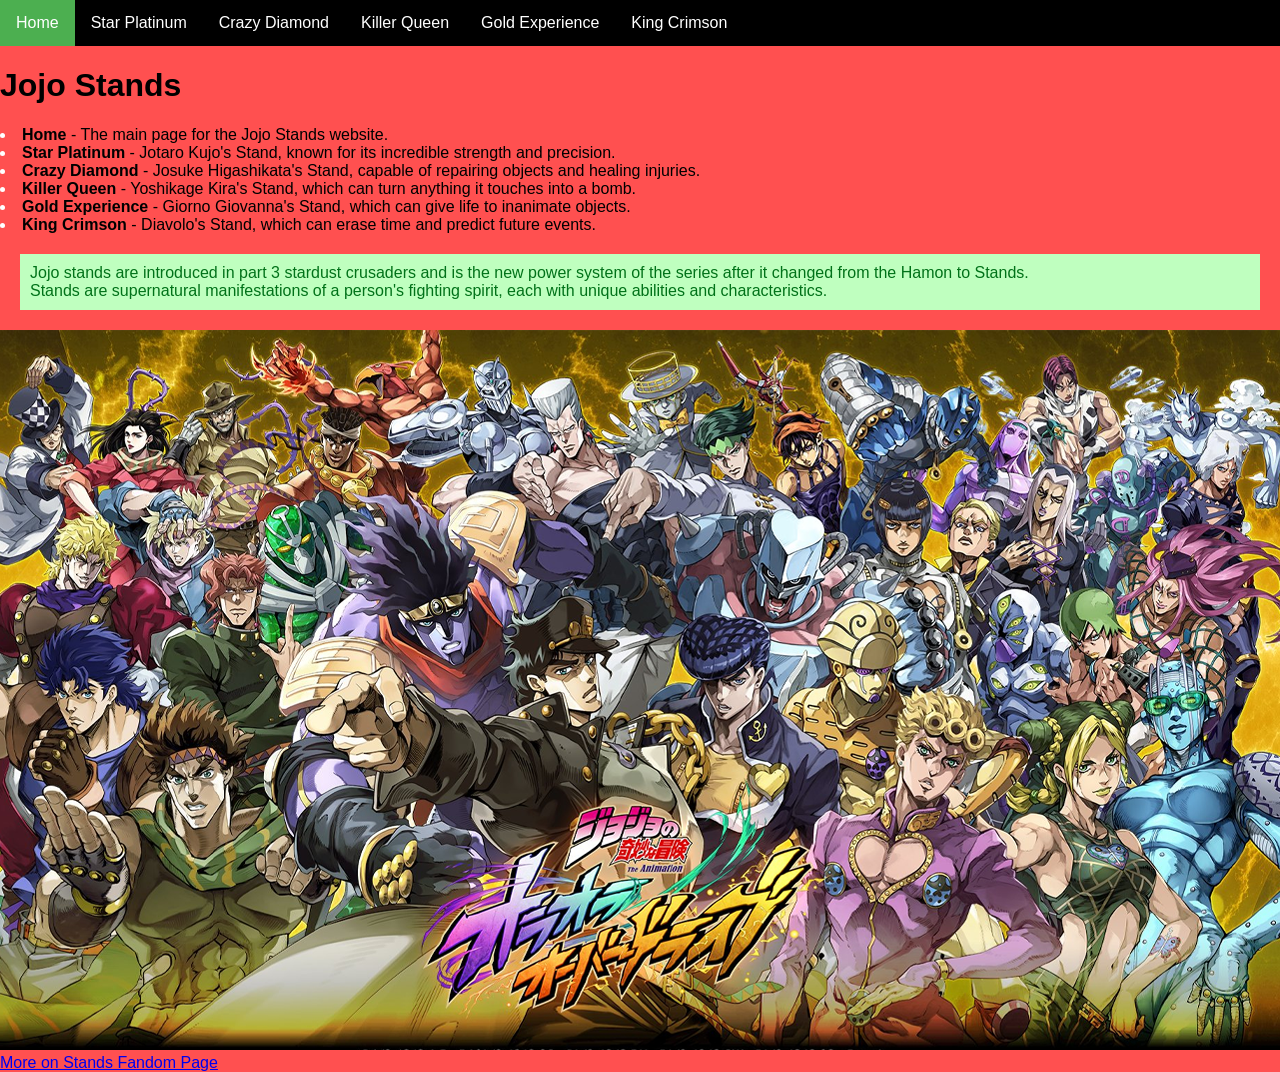
<file: index.html>
<!DOCTYPE html>
<html lang="en">
<head>
    <meta charset="UTF-8">
    <meta name="viewport" content="width=device-width, initial-scale=1.0">
    <title>Jojo Stands</title>

 <meta charset="UTF-8">
    <meta name="viewport" content="width=device-width, initial-scale=1.0">
    <title>Jojo Stands</title>
<link rel="stylesheet" href="style.css" href="index.css">
<link rel="stylesheet" href="index.css">
</head>
<body>
    <ul>
  <li><a class="active" href="index.html">Home</a></li>
  <li><a  href="starplatinum.html">Star Platinum</a></li>
  <li><a  href="crazydiamond.html">Crazy Diamond</a></li>
  <li><a  href="killerqueen.html">Killer Queen</a></li>
  <li><a href="goldexperience.html">Gold Experience</a></li>
  <li><a href="kingcrimson.html">King Crimson</a></li>

</ul>


<h1>Jojo Stands</h1></p>
    
    
    

       <li><strong>Home</strong> - The main page for the Jojo Stands website.</li>
        <li><strong>Star Platinum</strong> - Jotaro Kujo's Stand, known for its incredible strength and precision.</li>
        <li><strong>Crazy Diamond</strong> - Josuke Higashikata's Stand, capable of repairing objects and healing injuries.</li>
        <li><strong>Killer Queen</strong> - Yoshikage Kira's Stand, which can turn anything it touches into a bomb.</li>
        <li><strong>Gold Experience</strong> - Giorno Giovanna's Stand, which can give life to inanimate objects.</li>
        <li><strong>King Crimson</strong> - Diavolo's Stand, which can erase time and predict future events.</li> 


        <p class="text-block">Jojo stands are introduced in part 3 stardust crusaders and is the new power system of the series after it changed from the Hamon to Stands.<br>
    Stands are supernatural manifestations of a person's fighting spirit, each with unique abilities and characteristics. </p>
  <img src="JoJoOraDora.png" alt="Jojo Stands Logo" class="content-image">
 <a href="https://jojo.fandom.com/wiki/Stands">More on Stands Fandom Page</a>
 
    <link rel="stylesheet" href="index.css">
  
  
 









</body>









</html>
</file>
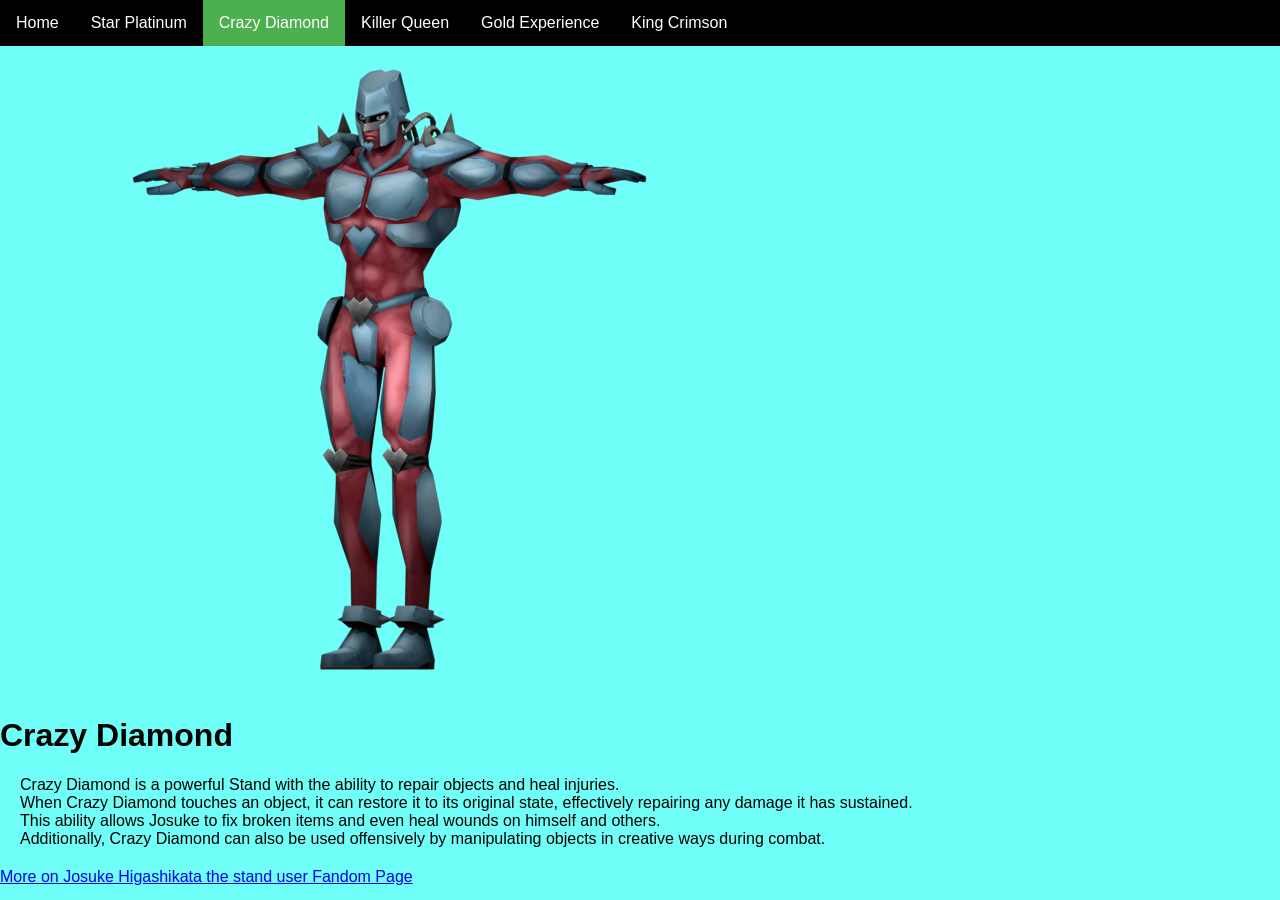
<file: crazydiamond.html>
<html lang="en">
<head>
    <meta charset="UTF-8">
    <meta name="viewport" content="width=device-width, initial-scale=1.0">
    <title>Jojo Stands</title>
<link rel="stylesheet" href="crazydiamond.css">
</head>
<body>
  <ul>
  <li><a  href="index.html">Home</a></li>
    <li><a  href="starplatinum.html">Star Platinum</a></li>
  <li><a  class="active" href="crazydiamond.html">Crazy Diamond</a></li>
  <li><a  href="killerqueen.html">Killer Queen</a></li>
  <li><a href="goldexperience.html">Gold Experience</a></li>
  <li><a href="kingcrimson.html">King Crimson</a></li>
</ul>

<img src="crazydiamondT.png" alt="Crazy Diamond" class="content-image">
<h1>Crazy Diamond</h1>
<p class="text-block">Crazy Diamond is a powerful Stand with the ability to repair objects and heal injuries. <br>When Crazy Diamond touches an object, it can restore it to its original state, effectively repairing any damage it has sustained. <br>
  This ability allows Josuke to fix broken items and even heal wounds on himself and others. <br>
  Additionally, Crazy Diamond can also be used offensively by manipulating objects in creative ways during combat.</p>
<a href="https://jojo.fandom.com/wiki/Josuke_Higashikata">More on Josuke Higashikata the stand user Fandom Page</a>
</body>
</html>
</file>
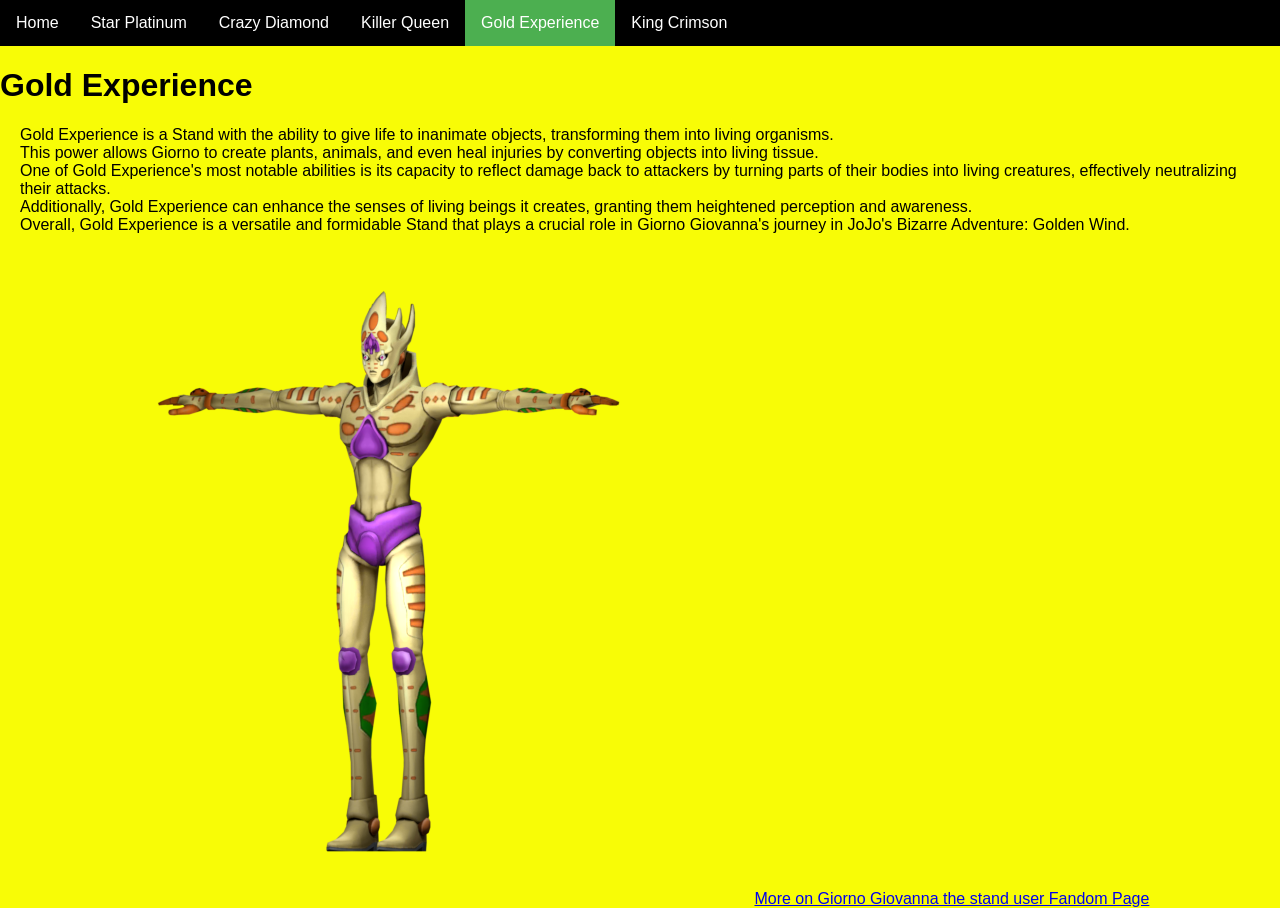
<file: goldexperience.html>
<html lang="en">
<head>
    <meta charset="UTF-8">
    <meta name="viewport" content="width=device-width, initial-scale=1.0">
    <title>Jojo Stands</title>
<link rel="stylesheet" href="goldexperience.css">
</head>
<body>
  <ul>
  <li><a  href="index.html">Home</a></li>
    <li><a  href="starplatinum.html">Star Platinum</a></li>
  <li><a  href="crazydiamond.html">Crazy Diamond</a></li>
  <li><a  href="killerqueen.html">Killer Queen</a></li>
  <li><a class="active" href="goldexperience.html">Gold Experience</a></li>
  <li><a href="kingcrimson.html">King Crimson</a></li>
</ul>

<style>
.highlight {
    background-color: yellow; /* Background behind text */
    color: black;             /* Text color */
    font-weight: bold;       /* Make text bold */

 
}</style>
<h1>Gold Experience</h1>  
<p> Gold Experience is a Stand with the ability to give life to inanimate objects, transforming them into living organisms. <br> This power allows Giorno to create plants, animals, and even heal injuries by converting objects into living tissue. <br>
  One of Gold Experience's most notable abilities is its capacity to reflect damage back to attackers by turning parts of their bodies into living creatures, effectively neutralizing their attacks. <br>
  Additionally, Gold Experience can enhance the senses of living beings it creates, granting them heightened perception and awareness. <br>
  Overall, Gold Experience is a versatile and formidable Stand that plays a crucial role in Giorno Giovanna's journey in JoJo's Bizarre Adventure: Golden Wind.</p>
<img src="goldexpT.png" alt="Gold Experience" class="content-image">

<a href="https://jojo.fandom.com/wiki/Giorno_Giovanna">More on Giorno Giovanna the stand user Fandom Page</a>



</body>
</html>
</file>
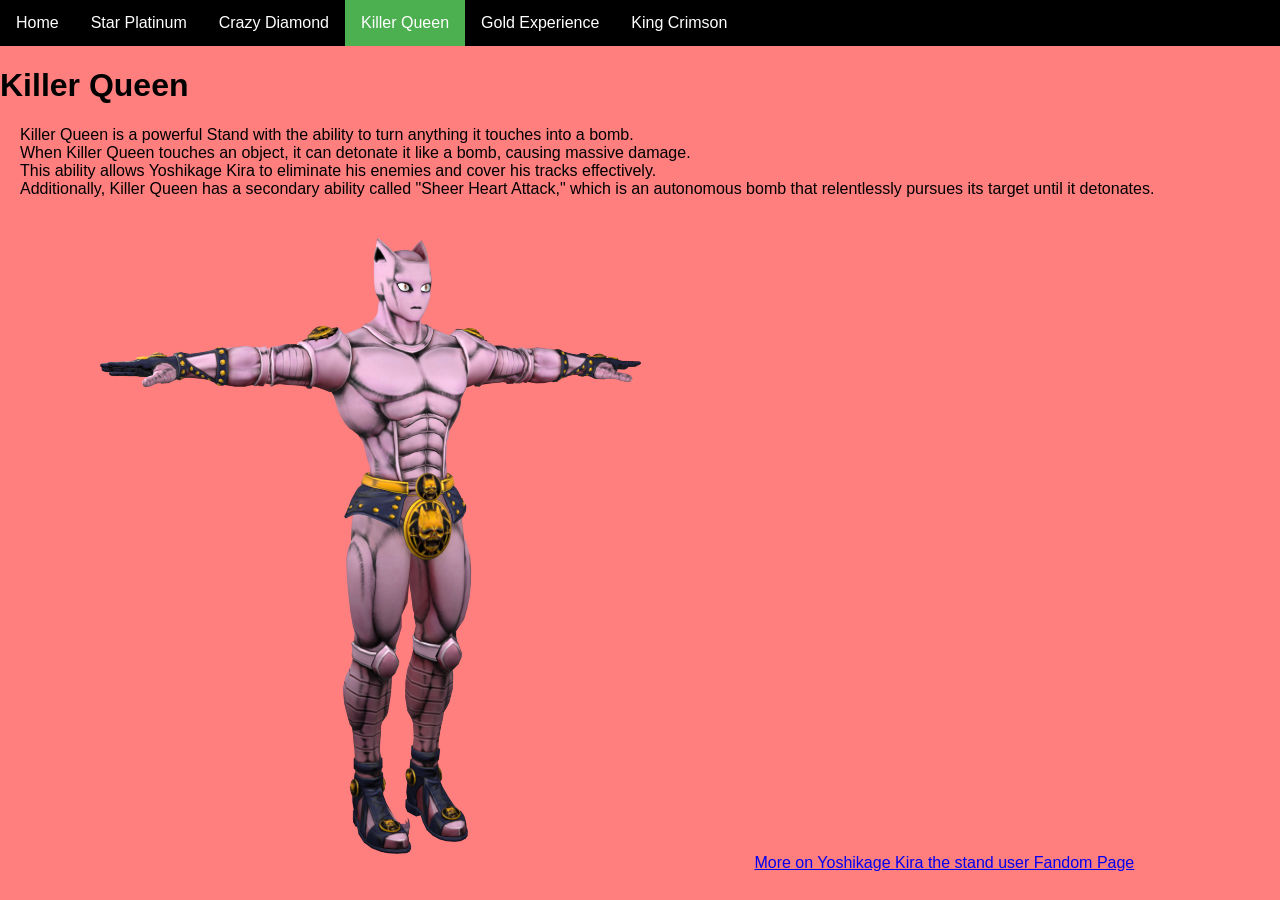
<file: killerqueen.html>
<html lang="en">
<head>
    <meta charset="UTF-8">
    <meta name="viewport" content="width=device-width, initial-scale=1.0">
    <title>Jojo Stands</title>
<link rel="stylesheet" href="style.css">
</head>
<body>
  <ul>
  <li><a  href="index.html">Home</a></li>
  <li><a  href="starplatinum.html">Star Platinum</a></li>
  <li><a  href="crazydiamond.html">Crazy Diamond</a></li>
  <li><a class="active" href="killerqueen.html">Killer Queen</a></li>
  <li><a href="goldexperience.html">Gold Experience</a></li>
  <li><a href="kingcrimson.html">King Crimson</a></li>
</ul>
<h1>Killer Queen</h1>
<p class="text-block">Killer Queen is a powerful Stand with the ability to turn anything it touches into a bomb. <br>When Killer Queen touches an object, it can detonate it like a bomb, causing massive damage. <br>
  This ability allows Yoshikage Kira to eliminate his enemies and cover his tracks effectively. <br>
  Additionally, Killer Queen has a secondary ability called "Sheer Heart Attack," which is an autonomous bomb that relentlessly pursues its target until it detonates.</p>
<img src="killerqueenT.png" alt="Killer Queen" class="content-image">
<a href="https://jojo.fandom.com/wiki/Yoshikage_Kira">More on Yoshikage Kira the stand user Fandom Page</a>
</body>
</html>
</file>
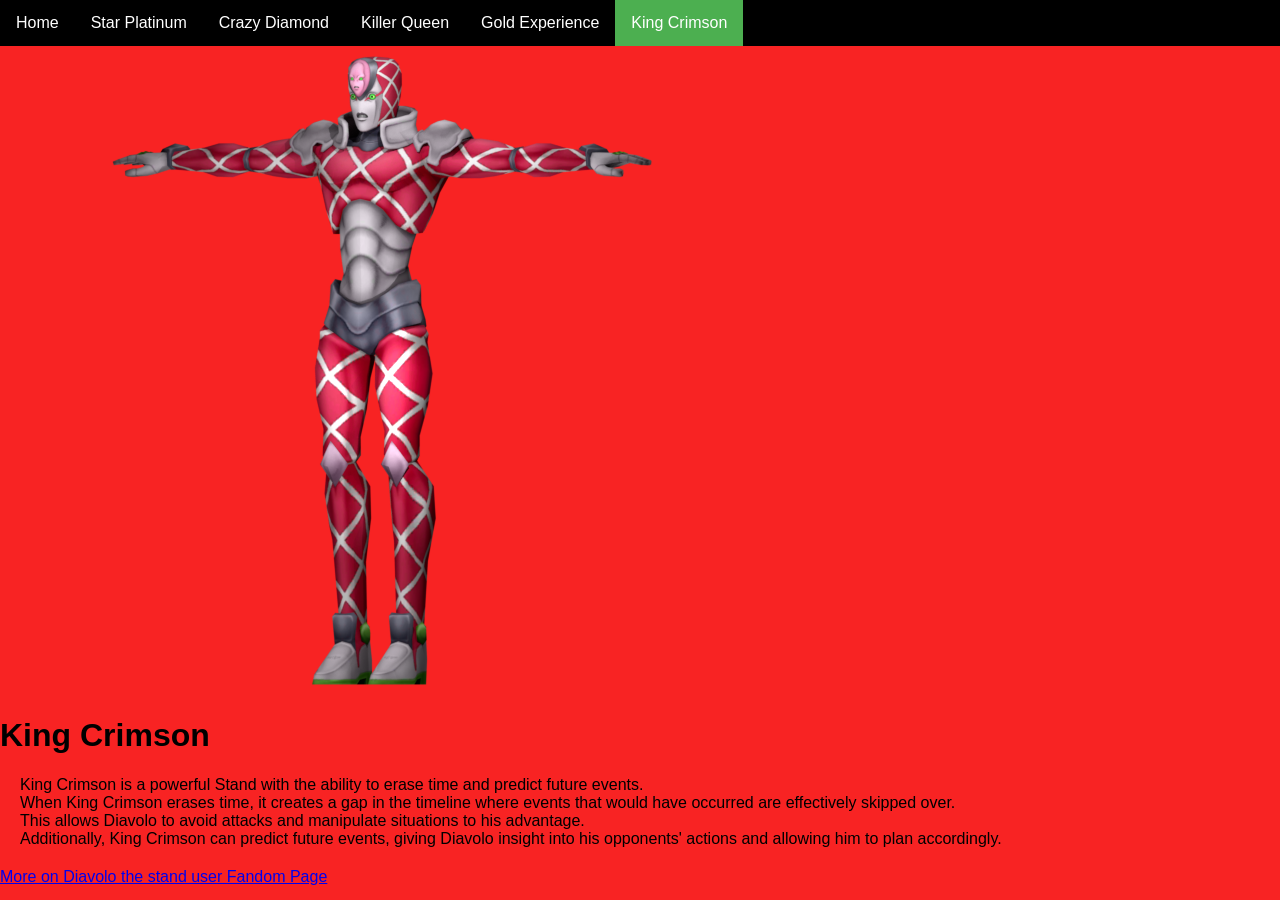
<file: kingcrimson.html>
<html lang="en">
<head>
    <meta charset="UTF-8">
    <meta name="viewport" content="width=device-width, initial-scale=1.0">
    <title>Jojo Stands</title>
<link rel="stylesheet" href="kingcrimson.css">
</head>
<body>
  <ul>
  <li><a  href="index.html">Home</a></li>
  <li><a  href="starplatinum.html">Star Platinum</a></li>
  <li><a  href="crazydiamond.html">Crazy Diamond</a></li>
  <li><a  href="killerqueen.html">Killer Queen</a></li>
  <li><a href="goldexperience.html">Gold Experience</a></li>
  <li><a class="active" href="kingcrimson.html">King Crimson</a></li>
</ul>

<img src="kingcrimsonT.png" alt="King Crimson" class="content-image">

<h1>King Crimson</h1>
<p class="text-block">King Crimson is a powerful Stand with the ability to erase time and predict future events. <br>When King Crimson erases time, it creates a gap in the timeline where events that would have occurred are effectively skipped over. <br>
  This allows Diavolo to avoid attacks and manipulate situations to his advantage. <br>
  Additionally, King Crimson can predict future events, giving Diavolo insight into his opponents' actions and allowing him to plan accordingly.</p>  
</h1>

<a href="https://jojo.fandom.com/wiki/Diavolo">More on Diavolo the stand user Fandom Page</a>


</body>


</html>
</file>
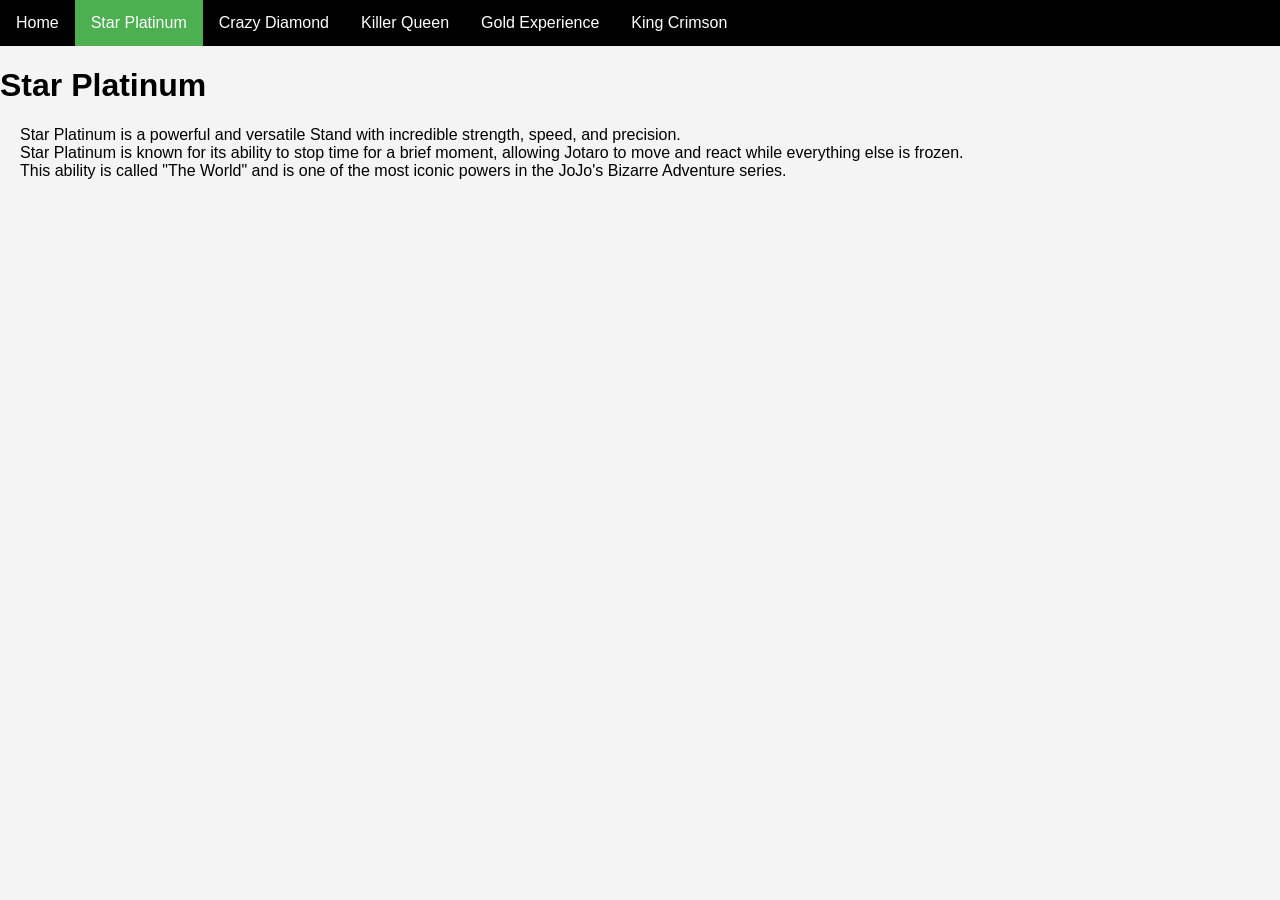
<file: Star Platinum.html>
<html lang="en">
<head>
    <meta charset="UTF-8">
    <meta name="viewport" content="width=device-width, initial-scale=1.0">
    <title>Jojo Stands</title>
<link rel="stylesheet" href="star platinum.css">
</head>
<body>
  <ul>
  <li><a  href="index.html">Home</a></li>
    <li><a class="active" href="star platinum.html">Star Platinum</a></li>
  <li><a  href="crazy diamond.html">Crazy Diamond</a></li>
  <li><a  href="killer queen.html">Killer Queen</a></li>
  <li><a href="gold experience.html">Gold Experience</a></li>
  <li><a href="king crimson.html">King Crimson</a></li>
</ul>

<h1>Star Platinum</h1>
<p> Star Platinum is a powerful and versatile Stand with incredible strength, speed, and precision. <br>Star Platinum is known for its ability to stop time for a brief moment, allowing Jotaro to move and react while everything else is frozen. <br>
  This ability is called "The World" and is one of the most iconic powers in the JoJo's Bizarre Adventure series.</p>
</body>
</html>
</file>
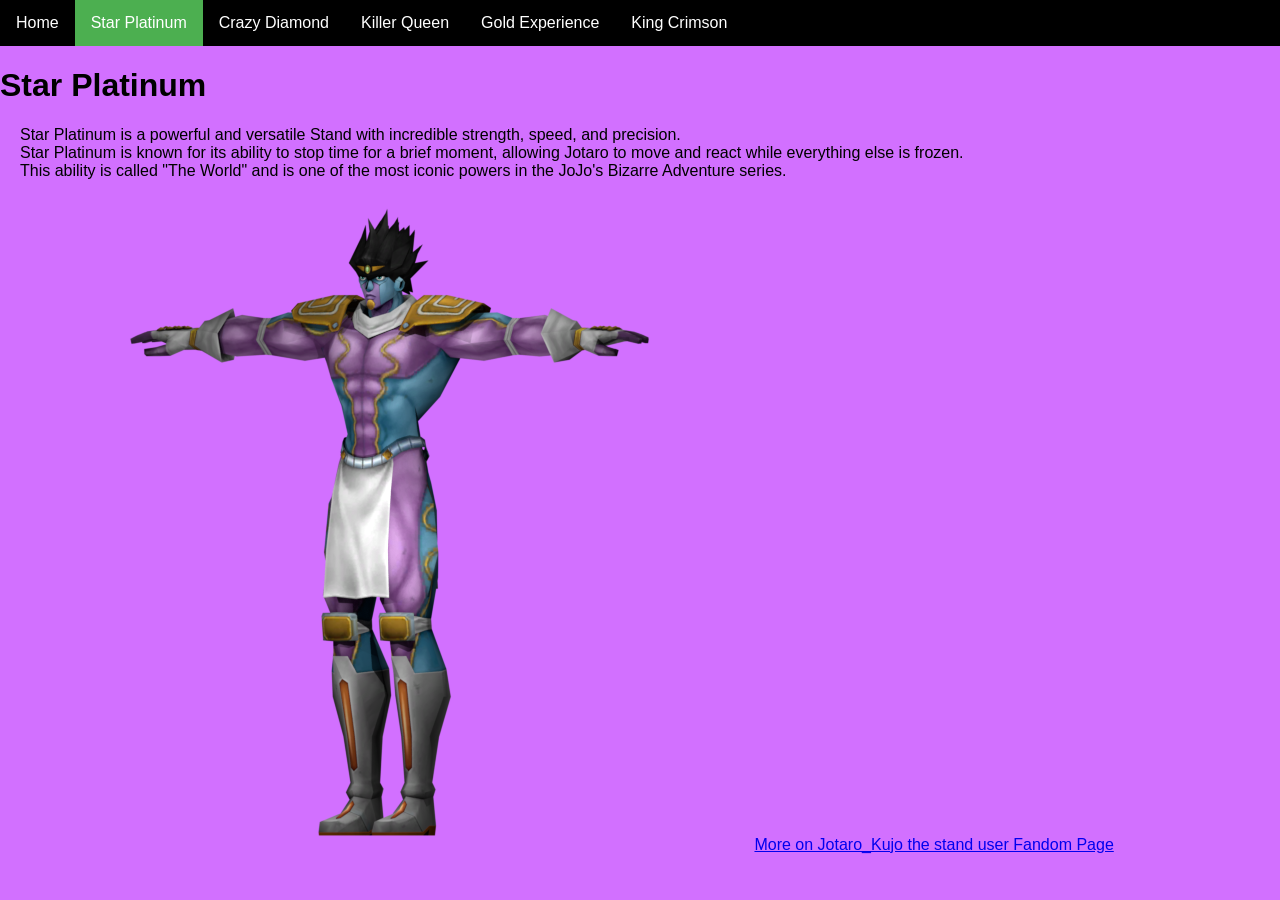
<file: starplatinum.html>
<html lang="en">
<head>
    <meta charset="UTF-8">
    <meta name="viewport" content="width=device-width, initial-scale=1.0">
    <title>Jojo Stands</title>
<link rel="stylesheet" href="starplatinum.css">
</head>
<body>
  <ul>
  <li><a  href="index.html">Home</a></li>
    <li><a class="active" href="starplatinum.html">Star Platinum</a></li>
  <li><a  href="crazydiamond.html">Crazy Diamond</a></li>
  <li><a  href="killerqueen.html">Killer Queen</a></li>
  <li><a href="goldexperience.html">Gold Experience</a></li>
  <li><a href="kingcrimson.html">King Crimson</a></li>
</ul>





<h1>Star Platinum</h1>
<p class="text-block"> Star Platinum is a powerful and versatile Stand with incredible strength, speed, and precision. <br>Star Platinum is known for its ability to stop time for a brief moment, allowing Jotaro to move and react while everything else is frozen. <br>
  This ability is called "The World" and is one of the most iconic powers in the JoJo's Bizarre Adventure series.</p>

<img src="starplatimg2.png" alt="Star Platinum" class="content-image">


<a href="https://jojo.fandom.com/wiki/Jotaro_Kujo">More on Jotaro_Kujo the stand user Fandom Page</a>


</body>

</html>
</file>
<file: index.css>
/* style.css */
body {
  font-family: Arial, sans-serif;
  background-color: #ff5050;
  margin: 0;
  padding: 0;



  background-image: url(""); /* Replace with your image path */
  background-repeat: no-repeat; /* Prevents the image from tiling */
  background-size: cover;      /* Scales the image to cover the entire element */
  background-position: center; /* Centers the image */
  background-attachment: fixed; /* Keeps the image fixed during scrolling (optional parallax effect) */

  .text-block {
    background-color: rgb(191, 255, 191); /* Covers full block width */
    color: rgb(0, 114, 25);
    padding: 10px;               /* Adds space around text */ }




}


h2, p {
  margin: 20px;
}

ul {
  list-style-type: none;
  margin: 0;
  padding: 0;
  background-color: #000000;
  display: flex;
}

ul li a {
  display: block;
  color: white;
  padding: 14px 16px;
  text-decoration: none;
}

ul li a:hover {
  background-color: #ff0000;
}

ul li a.active {
  background-color: #4CAF50;
}


li::marker {
  color: white;
  background: red; /* Works in some browsers */
}






/* End of style.css */
</file>
<file: crazydiamond.css>
/* style.css */
body {
  font-family: Arial, sans-serif;
  background-color: #70fff8;
  margin: 0;
  padding: 0;



 
  background-image: url(""); /* Replace with your image path */
  background-repeat: no-repeat; /* Prevents the image from tiling */
  background-size: cover;      /* Scales the image to cover the entire element */
  background-position: center; /* Centers the image */
  background-attachment: fixed; /* Keeps the image fixed during scrolling (optional parallax effect) */
}







h2, p {
  margin: 20px;
}

ul {
  list-style-type: none;
  margin: 0;
  padding: 0;
  background-color: #000000;
  display: flex;
}

ul li a {
  display: block;
  color: white;
  padding: 14px 16px;
  text-decoration: none;
}

ul li a:hover {
  background-color: #ff0000;
}

ul li a.active {
  background-color: #4CAF50;
}

/* End of style.css */
</file>
<file: goldexperience.css>
/* style.css */
body {
  font-family: Arial, sans-serif;
  background-color: #f8fc06;
  margin: 0;
  padding: 0;



 
  background-image: url(""); /* Replace with your image path */
  background-repeat: no-repeat; /* Prevents the image from tiling */
  background-size: cover;      /* Scales the image to cover the entire element */
  background-position: center; /* Centers the image */
  background-attachment: fixed; /* Keeps the image fixed during scrolling (optional parallax effect) */
}







h2, p {
  margin: 20px;
}

ul {
  list-style-type: none;
  margin: 0;
  padding: 0;
  background-color: #000000;
  display: flex;
}

ul li a {
  display: block;
  color: white;
  padding: 14px 16px;
  text-decoration: none;
}

ul li a:hover {
  background-color: #ff0000;
}

ul li a.active {
  background-color: #4CAF50;
}

/* End of style.css */
</file>
<file: style.css>
/* style.css */
body {
  font-family: Arial, sans-serif;
  background-color: #ff7e7e;
  margin: 0;
  padding: 0;
} 

h2, p {
  margin: 20px;
}

ul {
  list-style-type: none;
  margin: 0;
  padding: 0;
  background-color: #000000;
  display: flex;
}

ul li a {
  display: block;
  color: rgb(255, 255, 255);
  padding: 14px 16px;
  text-decoration: none;
}

ul li a:hover {
  background-color: #ff0000;
}

ul li a.active {
  background-color: #4CAF50;
}

/* End of style.css */
</file>
<file: kingcrimson.css>
/* style.css */
body {
  font-family: Arial, sans-serif;
  background-color: #f82323;
  margin: 0;
  padding: 0;



 
  background-image: url(""); /* Replace with your image path */
  background-repeat: no-repeat; /* Prevents the image from tiling */
  background-size: cover;      /* Scales the image to cover the entire element */
  background-position: center; /* Centers the image */
  background-attachment: fixed; /* Keeps the image fixed during scrolling (optional parallax effect) */
}







h2, p {
  margin: 20px;
}

ul {
  list-style-type: none;
  margin: 0;
  padding: 0;
  background-color: #000000;
  display: flex;
}

ul li a {
  display: block;
  color: white;
  padding: 14px 16px;
  text-decoration: none;
}

ul li a:hover {
  background-color: #ff0000;
}

ul li a.active {
  background-color: #4CAF50;
}

/* End of style.css */
</file>
<file: star platinum.css>
/* style.css */
body {
  font-family: Arial, sans-serif;
  background-color: #f4f4f4;
  margin: 0;
  padding: 0;


body {
  background-image: url("starplatniumimage.png"); /* Replace with your image path */
  background-repeat: no-repeat; /* Prevents the image from tiling */
  background-size: cover;      /* Scales the image to cover the entire element */
  background-position: center; /* Centers the image */
  background-attachment: fixed; /* Keeps the image fixed during scrolling (optional parallax effect) */
}



} 



h2, p {
  margin: 20px;
}

ul {
  list-style-type: none;
  margin: 0;
  padding: 0;
  background-color: #000000;
  display: flex;
}

ul li a {
  display: block;
  color: white;
  padding: 14px 16px;
  text-decoration: none;
}

ul li a:hover {
  background-color: #ff0000;
}

ul li a.active {
  background-color: #4CAF50;
}

/* End of style.css */
</file>
<file: starplatinum.css>
/* style.css */
body {
  font-family: Arial, sans-serif;
  background-color: #d270ff;
  margin: 0;
  padding: 0;

}








h2, p {
  margin: 20px;
}

ul {
  list-style-type: none;
  margin: 0;
  padding: 0;
  background-color: #000000;
  display: flex;
}

ul li a {
  display: block;
  color: white;
  padding: 14px 16px;
  text-decoration: none;
}

ul li a:hover {
  background-color: #ff0000;
}

ul li a.active {
  background-color: #4CAF50;
}

/* End of style.css */
</file>
